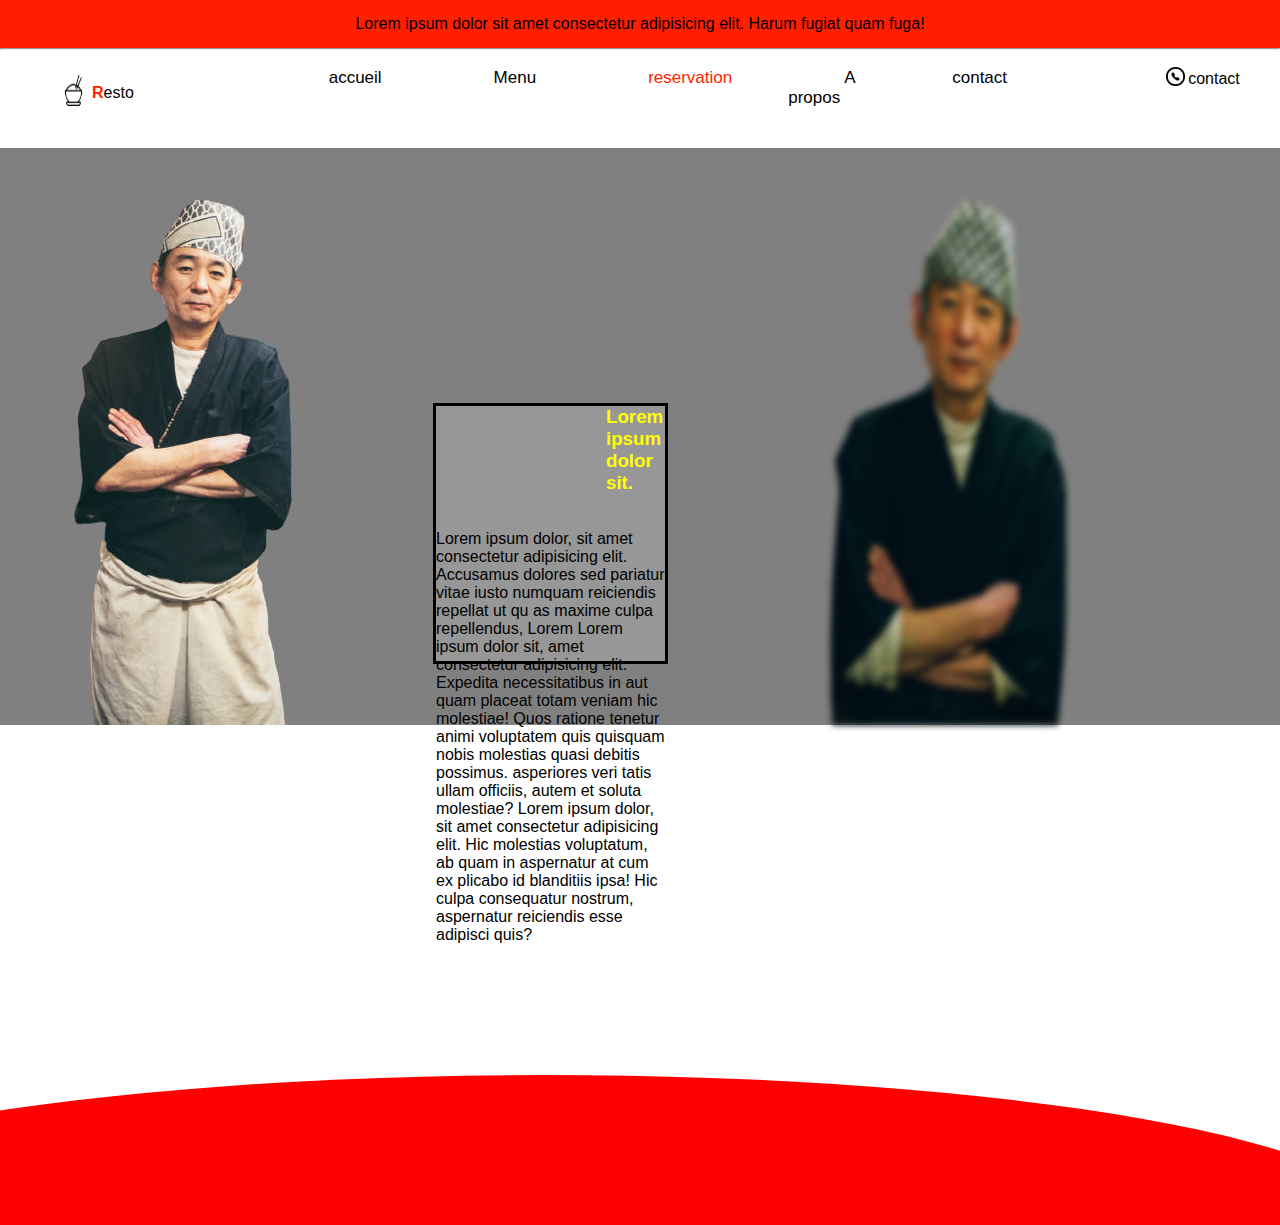
<file: Apropos.html>
<!DOCTYPE html>
<html lang="en">
<head>
    <meta charset="UTF-8">
    <meta http-equiv="X-UA-Compatible" content="IE=edge">
    <link rel="stylesheet" href="style.css">
    <meta name="viewport" content="width=device-width, initial-scale=1.0">
    <title>A propos</title>
</head>
<body>
    <!-- pré header-->
    <div class="pré-header">
        <p>Lorem ipsum dolor sit amet consectetur adipisicing elit. Harum fugiat quam fuga!</p>
    </div>
   <hr><br>
   <!-- mon header-->
    <header>
        <div class="logo">
            <img src="img/bolLogo.png" alt="logo website" width="19px" a href="index.html">     
            <p ><strong class="color">R</strong>esto</p>
        </div>
         <div class="nav-bar">
             <ul>
                <li><a href="index.html">accueil</a></li>
                 <li><a href="menu.html">Menu</a></li>
                 <li><a href="reservation.html" class="color">reservation</a></li>
                 <li><a href="Apropos.html">A propos</a></li>
                 <li><a href="contact.html">contact</a></li>
             </ul>
         </div>
         <div class="achat">
             <img src="img/pngegg(1).png" alt="logo achat" width="19px">
                  <p>achat</p>
         </div>
         <div class="contact">
            <img src="img/8246602dede95690c58cdc2002a7eed1.png" alt="logo contact" width="19px">
                 <p>contact<p>      
        </div>
    </header>

    <main>
        <div class="Apropos">
            <div class="contenu">
                <img src="img/istockphoto-999323388-612x612-removebg-preview.png" alt="">
                       
                <div class="items-text-propos">
                    <h3>Lorem ipsum dolor sit.</h3>
                    <br><br>
                    Lorem ipsum dolor, sit amet consectetur adipisicing elit. Accusamus dolores sed pariatur vitae iusto numquam reiciendis repellat ut qu
                    as maxime culpa repellendus, Lorem Lorem ipsum dolor sit, amet consectetur adipisicing elit. Expedita necessitatibus in aut quam placeat totam
                     veniam hic molestiae! Quos ratione tenetur animi voluptatem quis quisquam nobis molestias quasi debitis possimus. asperiores veri
                     tatis ullam officiis, autem et soluta molestiae?
                    Lorem ipsum dolor, sit amet consectetur adipisicing elit. Hic molestias voluptatum, ab quam in aspernatur at cum ex
                    plicabo id blanditiis ipsa! Hic culpa consequatur nostrum, aspernatur reiciendis esse adipisci quis?
                </div>
                <img src="img/istockphoto-1144614890-612x612-removebg-preview.png" alt="" width="900" class="blur">
                
            </div>
            
        </div>
    </main>
<!-- footer -->
    <footer>
        <div class="footer-Apropos">
        
        
            </div>
            </div>
    </footer>
</body>
</html>
</file>
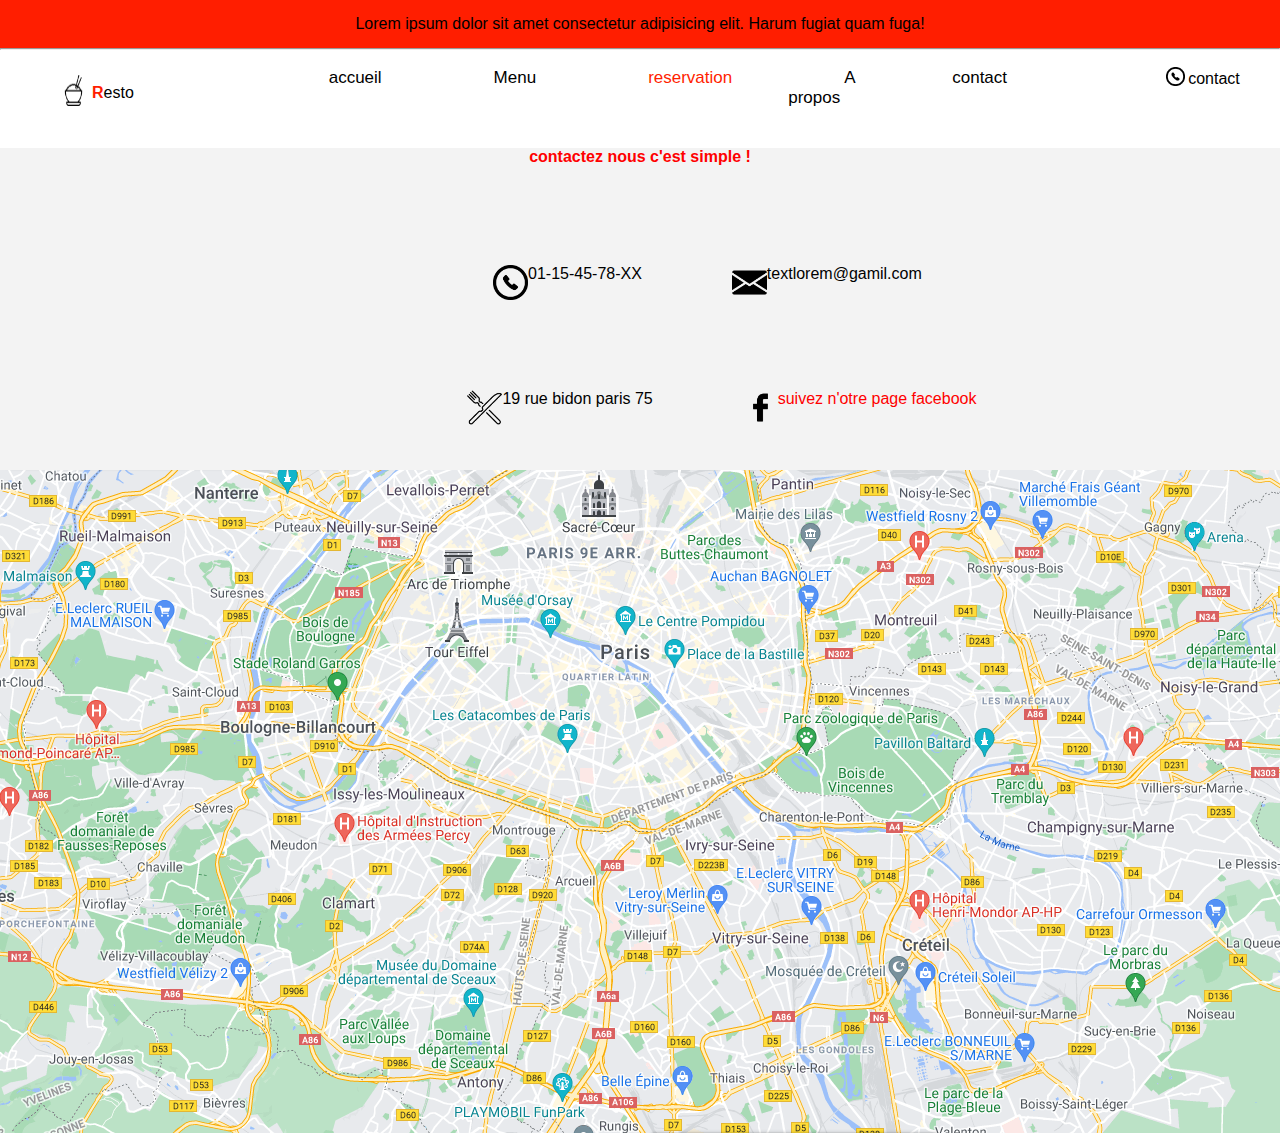
<file: contact.html>
<!DOCTYPE html>
<html lang="FR">
<head>
    <meta charset="UTF-8">
    <meta http-equiv="X-UA-Compatible" content="IE=edge">
    <link rel="stylesheet" href="style.css">
    <meta name="viewport" content="width=device-width, initial-scale=1.0">
    <title>contact</title>
</head>
<body>
    <!-- pré header-->
    <div class="pré-header">
        <p>Lorem ipsum dolor sit amet consectetur adipisicing elit. Harum fugiat quam fuga!</p>
    </div>
   <hr><br>
   <!-- mon header-->
    <header>
        <div class="logo">
            <img src="img/bolLogo.png" alt="logo website" width="19px" a href="index.html">     
            <p ><strong class="color">R</strong>esto</p>
        </div>
         <div class="nav-bar">
             <ul>
                <li><a href="index.html">accueil</a></li>
                 <li><a href="menu.html">Menu</a></li>
                 <li><a href="reservation.html" class="color">reservation</a></li>
                 <li><a href="Apropos.html">A propos</a></li>
                 <li><a href="contact.html">contact</a></li>
             </ul>
         </div>
         <div class="achat">
             <img src="img/pngegg(1).png" alt="logo achat" width="19px">
                  <p>achat</p>
         </div>
         <div class="contact">
            <img src="img/8246602dede95690c58cdc2002a7eed1.png" alt="logo contact" width="19px">
                 <p>contact<p>      
        </div>
    </header>
    <main>
        <div class="header_main">
              <h4>contactez nous c'est simple !</h4>
              <br><br><br>
         <div class="allbulle">
              <div class="bulle-contact">
                 <img src="img/8246602dede95690c58cdc2002a7eed1.png" alt="image contact" width="35">
                 <p>01-15-45-78-XX</p>
              </div>
              <div class="bulle-contact">
                <img src="img/725643.png" alt="image contact" width="35">
                <p>textlorem@gamil.com</p>
             </div>
         </div>

           <div class="allbulle2">
             <div class="bulle-contact">
                <img src="img/384149.png" alt="image contact" width="35">
                <p>19 rue bidon paris 75</p>
             </div>
             <div class="bulle-contact">
                <img src="img/facebook.png" alt="image contact" width="35">
                <p class="red">suivez n'otre page facebook</p>
             </div>
            </div>
        </div>
        <div class="carte">
              <img src="img/screen.png" alt="une carte">
        </div>
    </main>
</body>
</html>
</file>
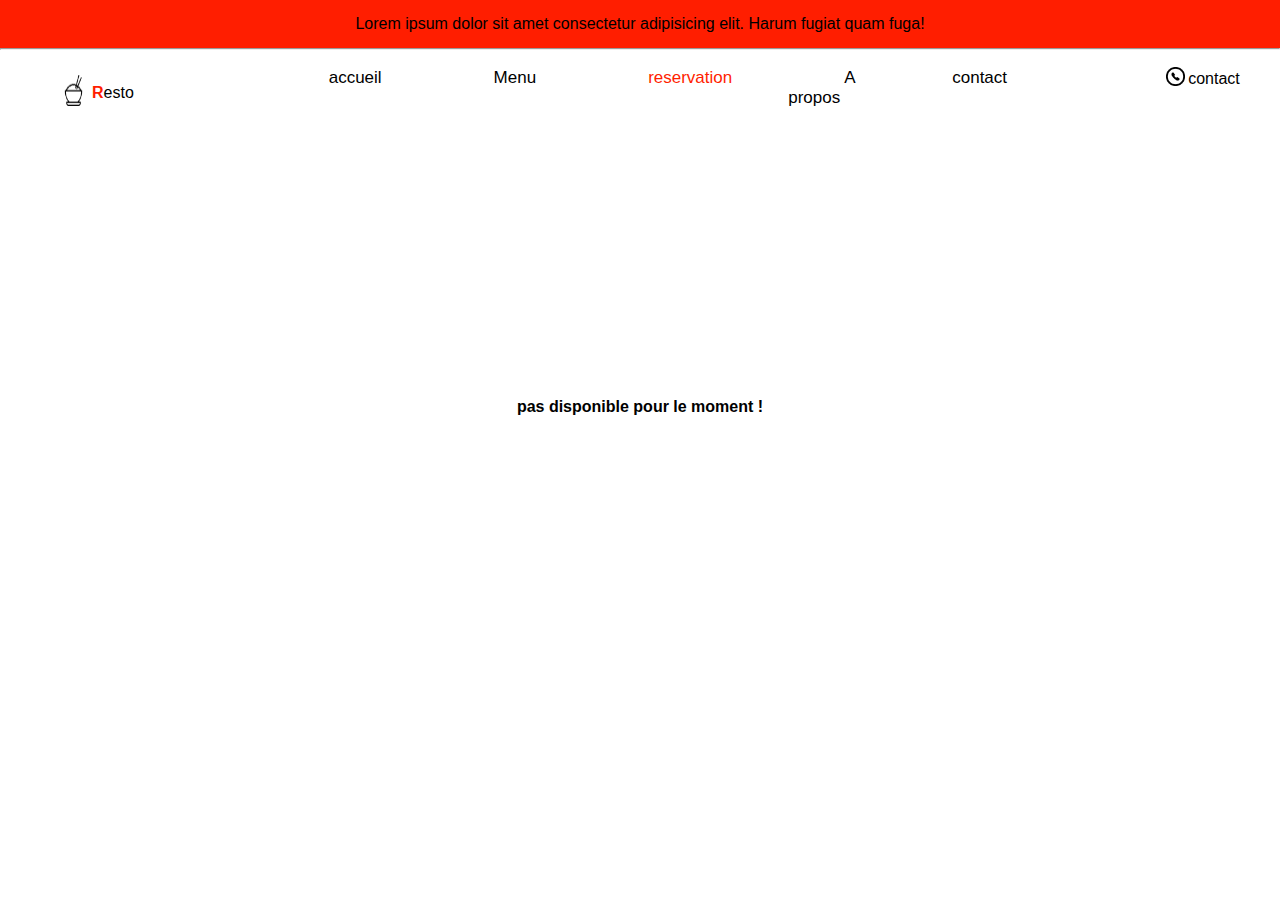
<file: reservation.html>
<!DOCTYPE html>
<html lang="en">
<head>
    <meta charset="UTF-8">
    <meta http-equiv="X-UA-Compatible" content="IE=edge">
    <link rel="stylesheet" href="style.css">
    <meta name="viewport" content="width=device-width, initial-scale=1.0">
    <title>reservation</title>
</head>
<body>
    <!-- pré header-->
    <div class="pré-header">
        <p>Lorem ipsum dolor sit amet consectetur adipisicing elit. Harum fugiat quam fuga!</p>
    </div>
   <hr><br>
   <!-- mon header-->
    <header>
        <div class="logo">
            <img src="img/bolLogo.png" alt="logo website" width="19px" a href="index.html">     
            <p ><strong class="color">R</strong>esto</p>
        </div>
         <div class="nav-bar">
             <ul>
                <li><a href="index.html">accueil</a></li>
                 <li><a href="menu.html">Menu</a></li>
                 <li><a href="reservation.html" class="color">reservation</a></li>
                 <li><a href="Apropos.html">A propos</a></li>
                 <li><a href="contact.html">contact</a></li>
             </ul>
         </div>
         <div class="achat">
             <img src="img/pngegg(1).png" alt="logo achat" width="19px">
                  <p>achat</p>
         </div>
         <div class="contact">
            <img src="img/8246602dede95690c58cdc2002a7eed1.png" alt="logo contact" width="19px">
                 <p>contact<p>      
        </div>
    </header>
    <main>
        <p class="warning"><strong>pas disponible pour le moment !</strong></p>
    </main>
</body>
</html>
</file>
<file: style.css>
* {
    margin: 0;
    padding: 0;
  }
body{
    padding: 0;
    margin: 0;
    font-family: sans-serif;
    
}

/*pré header de la page*/
.pré-header{
    text-align: center; 
    padding: 15px;
    background-color: #ff1e00;
}

/* fin pré header de la page*/

/*header de la page*/
a{
    margin: 56px;
    text-decoration: none;
    color: black;
}
ul{
    display: flex;
    list-style-type: none;
    justify-content: flex-end;
    height: 70px;
    width: 100%;
}
header{
    display: flex;
    height: 45px;
    width: 80%;
    margin-left: 57px;
    margin-bottom: 35px;
}

.logo{
    display: flex;
    margin: 5px;
    padding: 2px;  
    cursor: pointer;
}
header .logo p{
    margin: 9px;
    cursor: pointer;
}
.nav-bar{
  margin-left: 12%;
}
.achat{
    display: flex;
    margin: 5px;
    padding: 8px;
    position: relative;
    bottom: 14px;
    left: 20%;
    cursor: pointer;
}
header .achat p{
    margin: 3px;
}
.contact{
    display: flex;
    margin: 5px;
    padding: 8px;
    position: relative;
    bottom: 14px;
    cursor: pointer;
}
header .contact p{
    margin: 3px;
}
.color{
    color: #ff1e00;
}
header .nav-bar a{
  font-size: 17px;
}
header .nav-bar a:hover{
  opacity: 0.2;
  
}
/* fin du header de la page*/
/*main page*/
.hero {
    display: block;
    box-sizing: border-box;
    height: 500px;
    background-color: #ff1e00;
    clip-path: ellipse(78% 100% at 37.4% 0%);

}

main button{
    width: 300px;
    height: 70px;
    transition-duration: 0.2s;
    background-color: #969696;
    border-radius: 15px;
}
main button:hover {
    background-color: #7e7e7e;
  }
.content h1{
  color: #f8f8f8;
 position: relative;
 left: 10%;
 margin-top: 10px ;
}
.content  p{
    width: 40%;
    color: white;
    height: 45px;
    font-size: 23px;
   margin-left: 25px;
}
main button{
    position: relative;
    top: 190px;
}
.hero{
    display: flex;
}
.assiette{
  position: relative;
  left: 65%;
bottom: 200PX;

}
.container {
    margin: 80px auto;
    text-align: center;
  }
  
  span {
    width: 2500px;
    margin: 0 auto;
    display: block;
    position: relative;
    top: 150px;
    left: 110px;
    
  }
  
  .button {
    /* POSITIONING */
    padding: 30px;
    top: -200px;
    border-radius: 8px;
    position: relative;
    float: left;
  
    /* BUTTON STYLING */
    border-top: 1px solid #fff;
    box-shadow: 0 5px 8px #ffffff, 0 8px 0 #ffffff, -2px 1px 0 #EBE2FF, 2px 1px 0 #EBE2FF, 0px 8px 10px rgb(83, 83, 83), 0 10px 30px #1b1b1b;
  
    /* FONT STYLING */
    font: bold 30px 'Trebuchet Ms', helvetica;
    letter-spacing: 4px;
    text-decoration: none;
    text-shadow: -1px -1px 1px #00172e,1px 1px 1px #a1cfff;
    color: #ffffff;
  }
  
  .button:hover {  
    /* BUTTON SHADOW */
   box-shadow: 0 6px 6px #f77b6e, 0 6px 0 #fd6d5d, -1px 0px 0 #d1a2a2, 0px 0px 0 #d1a2a2, 0px 7px 8px rgb(34, 34, 34), 0 7px 20px #1b1b1b;
  }
  
  .button:active {  
    border-top: 1px solid #ff8585;
    /* BUTTON SHADOW */
   box-shadow: 0 0px 0px #747474, 0 3px 0 #ff9292, 0px 0px 0 #8b8b8b, 0px 0px 0 #a85858, 0px 2px 4px rgb(175, 175, 175), 0 2px 10px #1b1b1b;
  }
  
  /* BLUE GRADIENT ON BUTTON */
  .grad {
    background: -webkit-gradient(linear, left top, left bottom, color-stop(0%,rgb(109, 69, 69)), color-stop(100%,rgb(109, 35, 35)));
    background: linear-gradient(to bottom, rgb(119, 36, 36) 0%,rgb(255, 5, 5) 100%);
  }
  
  /* ANIMATE THE BUTTON */
  .transition,
  .transition:hover,
  .transition:active{
    -webkit-transition: all 0.3s ease-in-out;
    -moz-transition: all 0.3s ease-in-out;
    -o-transition: all 0.3s ease-in-out;
    transition: all 0.3s ease-in-out;
  }
  
  .highlight {
    position: relative;
    margin: -200px auto 0 auto;
    width: 500px;
    height: 400px;
    opacity: 0.3;
  }

 .vignette span{
  background: rgba(85, 81, 83, 0.842);
  height: 180px;
  box-shadow: 10px 10px 20px black;
  width: 25%;
  margin: 15px; 
  border-radius: 15px;
}

.vignette .container{

  display: flex;
  position: relative;
  margin-top: -27%;
  
}
/*fin de main page*/

/*footer*/
.footer-index{
  display: block;
  box-sizing: border-box;
  height: 500px;
  background-color: red;
  clip-path: ellipse(231% 55% at 198.42% 100%);
  }
/* fin du footer*/

/*2eme page*/
/*menu */
main .items h1{
  position: relative;
  left: 45%;

}
.alltxtandlogo{
    display: flex;
    position: relative;
    left: 25%;
}
.alltxtandlogo .NUMERO2{
  margin-left: 55px;
}

section a{
  color: gray;
  display: flex;
  font-family: Arial, Helvetica, sans-serif;
  text-decoration: none;
}
 section ul{
  display: flex;
  margin-right:90px;
justify-content: space-between;
width: 50%;
width: 400px;
}

.bordure1{
  background:linear-gradient(rgb(0, 0, 0), rgb(63, 57, 57, 0.842));
  height: 110px;
}
.potatopizza{
  height: 180px;
  width: 180px;
}
.PL1{
  display: flex;
  justify-content: center;
}
.price{
  color: orange;
}
.PL2{
  display: flex;
  justify-content: center;
}
.bordure2{
  background:linear-gradient(rgba(63, 57, 57, 0.842), rgb(0, 0, 0));

  height: 100px;
}
 section p{
  text-align: center;
}
.motgras{
  font-family: Arial, Helvetica, sans-serif;
}
.img1{
  transition: 1s;
}
.img1:hover{
  transform: scale(1.2);
}
.footer-menu {
  display: block;
  box-sizing: border-box;
  height: 500px;
  background-color: #ff1900;
  clip-path: ellipse(231% 45% at 198.42% 100%);
  }
  .items-menu{
    padding-left: 15px;
    margin: 25px;
    background-color: #ff0000;
    box-shadow: 10px 10px 20px black;
    height: 315px;
    border-radius: 25px;
    width: 250px;
  }
  .items-menu img{
    height: 145px;
    width: 145px;
    display: inline;
    margin-left: 45px;
    border-radius: 15px;
    
  }
.allmenu2{
  width: 200px;
  height: 150px;
}
.title{
  margin-left: 35px;
  color: yellow;
  
}
.allM{
  display: flex;
}
.allmenu2{
  transition: 1s;
}
.allmenu2:hover{
  transform: scale(1.2);
}
.allmenu3{
  transition: 1s;
}
.allmenu3:hover{
  transform: scale(1.2);
}
/*fin de main 2eme page*/

/*main 3 page*/
.Apropos{
  width: 100%;
  background-color: grey;
}
.Apropos .contenu{
  display: flex;
}
.blur{
  filter: blur(3px);
}
.items-text-propos{
  position: relative;
  top: 255px;
  background-color: rgb(151, 151, 151);
  border: white;
  height: 255px;
  border: black solid;
}
h3{
  display: flex;
  margin-left: 170px;
  color: yellow;
}
.footer-Apropos{
  display: block;
box-sizing: border-box;
height: 500px;
background-color: red;
border: black;
clip-path: ellipse(66% 30% at 42.64% 100%);
}
/*la partie contact*/
.header_main{
  background-color: rgb(243, 243, 243);
}
.bulle-contact{
  display: flex;
  margin: 45px;

}
.allbulle{
  display: flex;
  position: relative;
  left: 35%;
 
}
.allbulle2{
  display: flex;
  position: relative;
  left: 33%;
}

h4{
  color: rgb(255, 0, 0);
  text-align: center;
}
.red{
  color: red;
}
/*reservation*/

.warning{
 text-align: center;
 padding: 250px;
}
</file>
